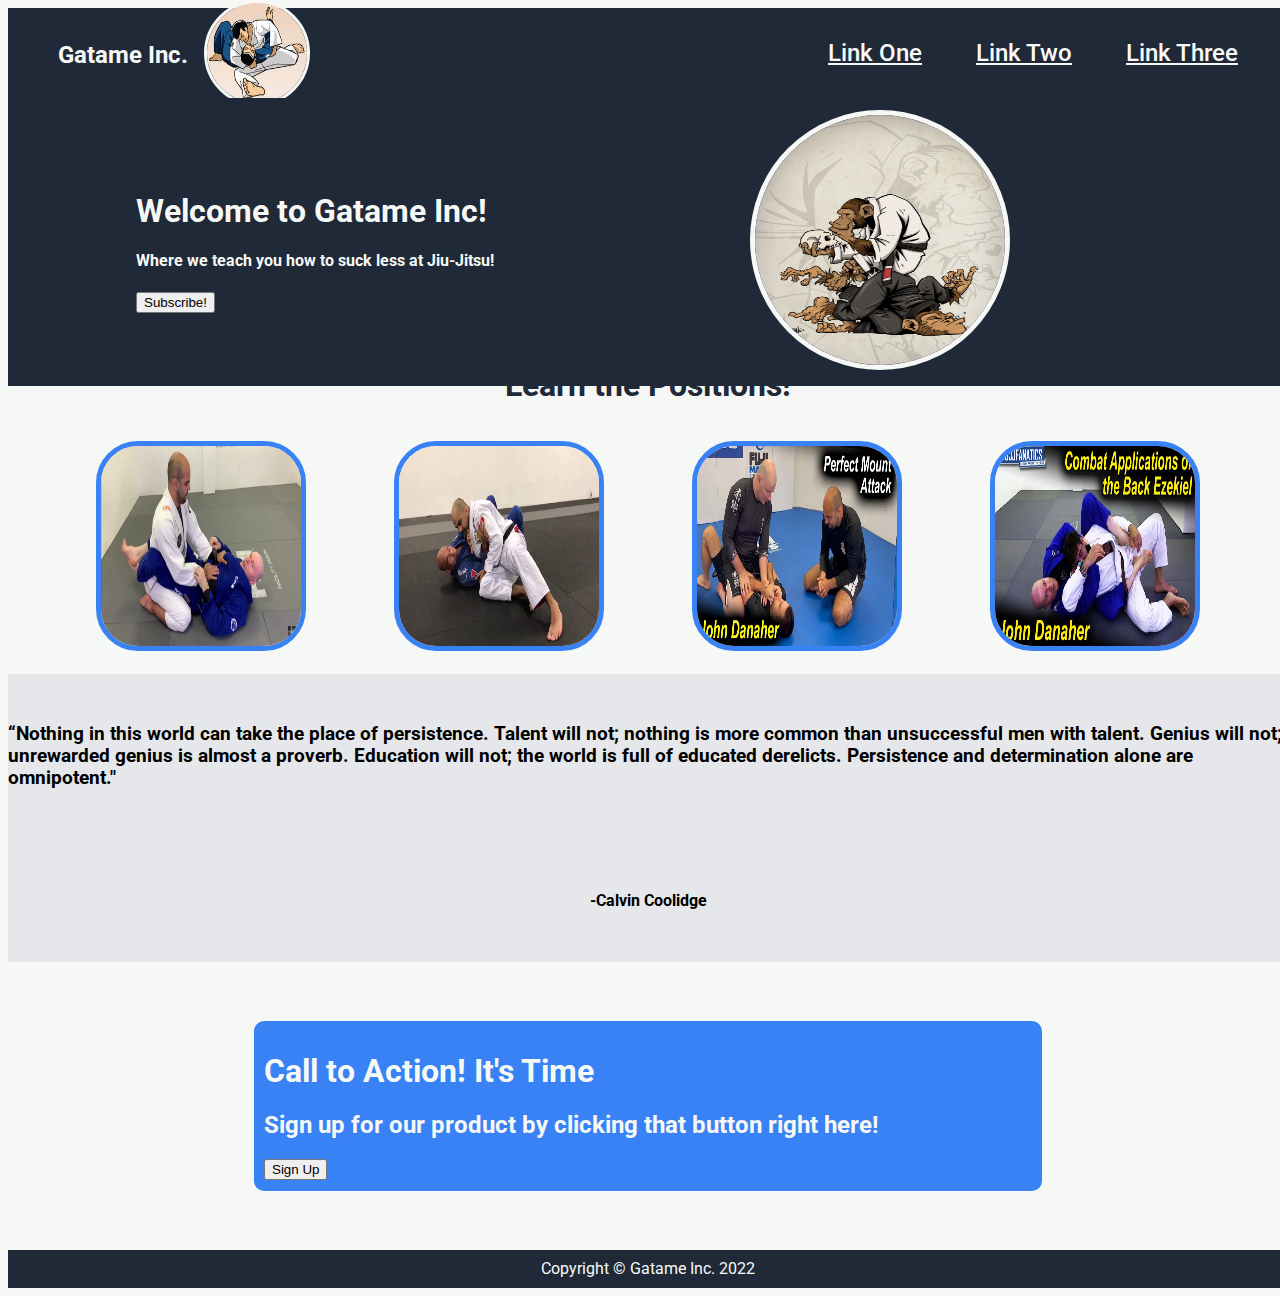
<file: index.html>
<!DOCTYPE html>
<html lang="en">

<head>
    <meta charset="UTF-8">
    <meta http-equiv="X-UA-Compatible" content="IE=edge">
    <meta name="viewport" content="width=device-width, initial-scale=1.0">
    <link rel="preconnect" href="https://fonts.googleapis.com">
    <link rel="preconnect" href="https://fonts.gstatic.com" crossorigin>
    <link href="https://fonts.googleapis.com/css2?family=Roboto:wght@100&display=swap" rel="stylesheet">
    <link rel="stylesheet" href="styles.css">
    <title>Landing Page Project</title>
</head>

<body>
    <div class="header">
        <div class="logo_title">
            <h1 class="header_text">Gatame Inc.</h1>
            <img src="kesagatame.jpeg" alt="Gatame Logo" class="header_img kesa_border">
        </div>
        <div class="links">
            <span class="hlink"><a href="" class="hl">Link One</a></span>
            <span class="hlink"><a href="" class="hl">Link Two</a></span>
            <span class="hlink"><a href="" class="hl">Link Three</a></span>
        </div>
    </div>

    <div class="section1">
        <div class="s1text">
            <h1 class="s1h1">Welcome to Gatame Inc!</h1>
            <h4 class="s1h4">Where we teach you how to suck less at Jiu-Jitsu!</h4>
            <button class="s1btn">Subscribe!</button>
        </div>
        <div class="s1ImgDiv">
            <img src="monkeybjj.jpeg" alt="Placeholder" class="s1img monkeyborder">
        </div>
    </div>

    <div class="section2">
        <div class="s2header">
            <h1 class="s2h1">Learn the Positions!</h1>
        </div>
        <div class="boxes">
            <div class="box">
                <div class="b1container">
                    <img src="danaherguard.webp" alt="BJJ Closed Guard" class="s2boximg box_border">
                </div>
                <h5 class="b1info">Closed Guard</h5>
            </div>
            <div class="box">
                <div class="b1container">
                    <img src="bjj_side.jpeg" alt="BJJ Side Control" class="s2boximg box_border">
                </div>
                <h5 class="b1info">Side Control</h5>
            </div>
            <div class="box">
                <div class="b1container">
                    <img src="danaher_mount.jpeg" alt="BJJ Mount" class="s2boximg box_border">
                </div>
                <h5 class="b1info">Mount</h5>
            </div>
            <div class="box">
                <div class="b1container">
                    <img src="danaher_back.jpeg" alt="BJJ Back Control" class="s2boximg box_border">
                </div>
                <h5 class="b1info">Back Control</h5>
            </div>
        </div>
    </div>

    </div>

    <div class="section3">
        <h3 class="s3h3">“Nothing in this world can take the place of persistence. Talent will not; nothing is more common than unsuccessful men with talent. Genius will not; unrewarded genius is almost a proverb. Education will not; the world is full of educated derelicts.
            Persistence and determination alone are omnipotent."</h3>
        <h4 class="s3h4">-Calvin Coolidge</h4>
    </div>
    </div>

    <div class="section4">
        <div class="s4box">
            <div class="s4headers">
                <h1>Call to Action! It's Time</h1>
                <h2>Sign up for our product by clicking that button right here!</h2>
                <button class="s4btn">Sign Up</button>
            </div>
        </div>
    </div>

    <div class="footer">Copyright © Gatame Inc. 2022</div>


</body>

</html>
</file>
<file: styles.css>
body {
    display: flex;
    flex-direction: column;
    width: 100%;
    margin: 0, auto;
    height: 100vw;
    font-family: 'Roboto', sans-serif;
    background-color: #f6f8f5;
}

.header,
.footer {
    display: flex;
    align-items: center;
    justify-content: space-between;
    width: 100%;
    height: 7%;
    background-color: #1f2937;
}

.header_img {
    height: 100px;
    width: 100px;
}

.kesa_border {
    border-color: #f6f8f5;
    border-width: 3px;
    border-style: solid;
    border-radius: 50%;
}

.logo_title {
    display: inline-flex;
    gap: 1em;
}

.section1,
.section2,
.section3,
.section4 {
    display: flex;
    width: 100%;
    min-height: 22.5%;
}

.header_text {
    font-weight: 700;
    padding-left: 50px;
    padding-top: 25px;
    font-size: x-large;
    color: #f6f8f5;
}

.links a {
    color: #f9faf8;
    font-size: x-large;
    padding-right: 50px;
    font-weight: 500;
}

.section1 {
    background-color: #1f2937;
    align-items: center;
    justify-content: space-around;
    flex-wrap: wrap;
}

.s1h1,
.s1h4 {
    color: #f6f8f5;
}

.s1img {
    height: 250px;
    width: 250px;
    margin-right: 150px;
}

.monkeyborder {
    border-color: #f6f8f5;
    border-width: 5px;
    border-style: solid;
    border-radius: 50%;
}


/* h1 {
    font-size: 48px;
    color: #f9faf8;
    font-weight: bold;
} */

.section2 {
    background-color: #f6f8f5;
    flex-direction: column;
    justify-content: center;
}

.boxes {
    display: flex;
    flex-direction: row;
    justify-content: space-evenly;
}

.s2header {
    color: #1f2937;
    display: flex;
    justify-content: center;
    padding-bottom: 15px;
}

.button {
    color: #3882f6
}

.s2boximg {
    height: 200px;
    width: 200px;
}

.box_border {
    border-color: #3882f6;
    border-style: solid;
    border-width: 5px;
    border-radius: 20%;
}

.section3 {
    background-color: #e5e7eb;
    display: flex;
    justify-content: center;
    align-items: center;
    flex-wrap: wrap;
}

.section4 {
    background-color: #f6f8f5;
    display: flex;
    justify-content: center;
    align-items: center;
}

.s4box {
    display: flex;
}

.s4headers {
    background-color: #3882f6;
    color: #f6f8f5;
    width: 60vw;
    height: 150px;
    padding: 10px;
    border-radius: 10px;
}

.footer {
    background-color: #1f2937;
    color: #f9faf8;
    text-align: center;
    justify-content: center;
}
</file>
